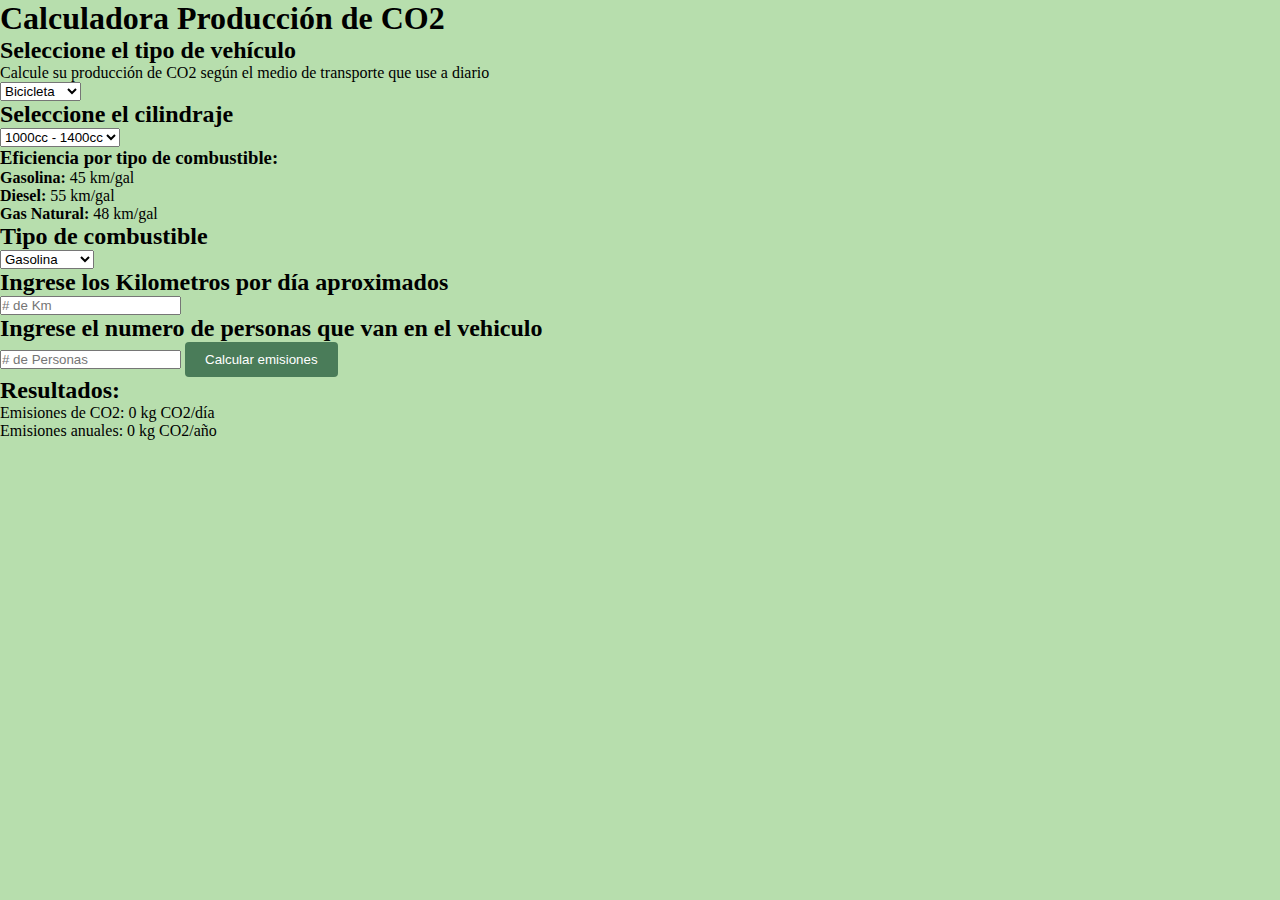
<file: calcul.html>
<!DOCTYPE html>
<html lang="en">
<head>
    <meta charset="UTF-8">
    <meta name="viewport" content="width=device-width, initial-scale=1.0">
    <title>Calculadora de Emisiones CO2</title>
    <link rel="stylesheet" href="css/design.css">
</head>
<body>
    <nav id="menu">
        <ul>
            <li><a href="Home.html">Home</a></li>
            <li><a href="statistics.html">Estadísticas</a></li>
            <li><a href="fuel.html">Combustibles</a></li>
            <li><a href="calculator.html">Calculadora</a></li>
            <li><a href="recomendations.html">Recomendaciones</a></li>
        </ul>
    </nav>

    <section id="calcul1">
        <div id="divcalc1">
            <h1>Calculadora Producción de CO2</h1>
            <form id="kinda">
                <h2>Seleccione el tipo de vehículo</h2>
                <p>Calcule su producción de CO2 según el medio de transporte que use a diario</p>
                <select name="tipodevehiculo" id="vehicleType" required>
                    <option value="veh1">Bicicleta</option>
                    <option value="veh2">Moto</option>
                    <option value="veh3">Automovil</option>
                    <option value="veh4">SUV</option>
                    <option value="veh5">Pick-Up</option>
                    <option value="veh6">Bus</option>
                    <option value="veh7">Metro</option> 
                </select>
                <h2>Seleccione el cilindraje</h2>
                <select name="cilindraje" id="cilindra" onchange="updateFuelEfficiency()" required>
                    <option value="range1">1000cc - 1400cc</option>
                    <option value="range2">1401cc - 1800cc</option>
                    <option value="range3">1801cc - 2500cc</option>
                    <option value="range4">2501cc o más</option>
                    <option value="range5">Eléctrico</option>
                </select>
                
                <div id="fuelEfficiency" class="fuel-info">
                    <h3>Eficiencia por tipo de combustible:</h3>
                    <div class="efficiency-values">
                        <p><strong>Gasolina:</strong> <span id="gasoline-value">45</span> km/gal</p>
                        <p><strong>Diesel:</strong> <span id="diesel-value">55</span> km/gal</p>
                        <p><strong>Gas Natural:</strong> <span id="gas-value">48</span> km/gal</p>
                    </div>
                </div>
                
                <h2>Tipo de combustible</h2>
                <select name="combustible" id="fuelType" required>
                    <option value="fuel1">Gasolina</option>
                    <option value="fuel2">Diesel</option>
                    <option value="fuel3">Gas Natural</option>
                    <option value="fuel4">Eléctrico</option>
                </select>
                
                <h2>Ingrese los Kilometros por día aproximados</h2>
                <input type="number" id="kilometers" placeholder="# de Km" required>
                
                <h2>Ingrese el numero de personas que van en el vehiculo</h2>
                <input type="number" id="passengers" placeholder="# de Personas" required>
                
                <button type="button" onclick="calculateCO2()" class="calculate-btn">Calcular emisiones</button>
                
                <div id="results" class="results-container">
                    <h2>Resultados:</h2>
                    <p>Emisiones de CO2: <span id="co2-result">0</span> kg CO2/día</p>
                    <p>Emisiones anuales: <span id="annual-result">0</span> kg CO2/año</p>
                </div>
            </form>
        </div>
    </section>
    
    <script src="js/calculator.js"></script>
</body>
</html>
</file>
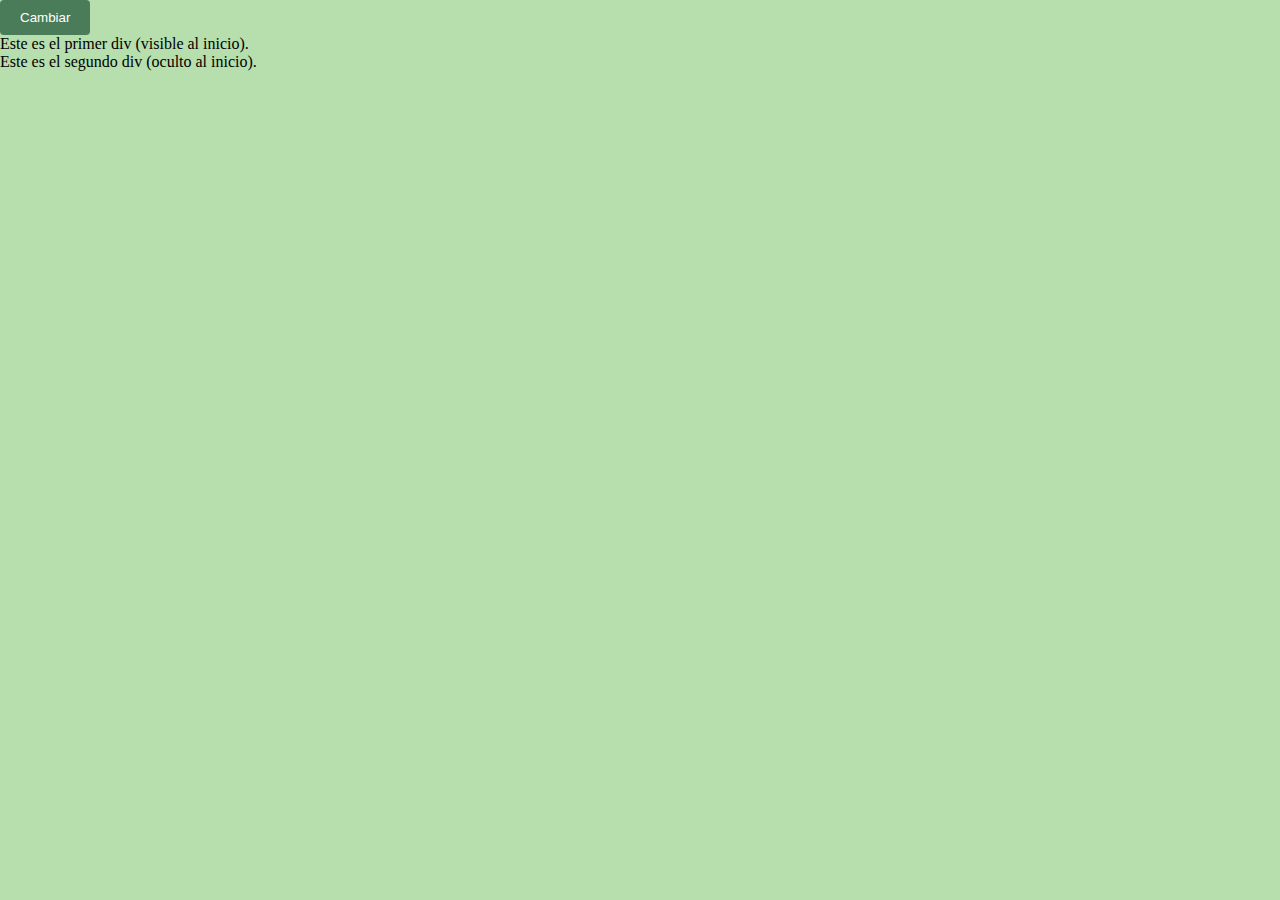
<file: indexhelp.html>
<!DOCTYPE html>
<html lang="en">
<head>
    <meta charset="UTF-8">
    <meta name="viewport" content="width=device-width, initial-scale=1.0">
    <title>CO2 and vehicles🚗</title>
    <link rel="stylesheet" href="css/design.css">
</head>
<body>
    <button onclick="cambiarDivs()">Cambiar</button>
    <div id="div1" class="transicion visible">
        <p>Este es el primer div (visible al inicio).</p>
    </div>
    <div id="div2" class="transicion">
        <p>Este es el segundo div (oculto al inicio).</p>
    </div>
    <script src="js/scripts.js"></script>    
</body>
</html>
</file>
<file: css/design.css>
#maincontent {
    opacity: 0;
    visibility: hidden;
    transition: opacity 0.5s ease, visibility 0.5s ease;
    position: static;
    top: 50%;
    left: 50%;
    transform: none;
    text-align: center;
    font-family: 'Franklin Gothic Medium', 'Arial Narrow', Arial, sans-serif;
    padding: 40px;
    top: auto;
    left: auto;
    margin-top: 50px;
    width: 100%;

}

#welcome {
    position: absolute;
    top: 50%;
    left: 50%;
    transform: translate(-50%,-50%);
    text-align: center;
    font-family: 'Franklin Gothic Medium', 'Arial Narrow', Arial, sans-serif;
    background-color: #b7dead;
    opacity: 1;
    visibility: visible;
    transition: opacity 0.5s ease, visibility 0.5s ease;
}

body{
    background-color: #b7dead;
    transition: opacity 0.5s ease, visibility 0.5s ease;
    opacity: 1;
}

body.fadeout{
    opacity: 0;
}

button {
    padding: 10px 20px;
    background-color: #4a7c59;
    color: white;
    border: none;
    border-radius: 4px;
    cursor: pointer;
    transition: background-color 0.3s;
}

button:hover {
    background-color: #386644;
}

#menu {
    background-color: black;
    padding: 0;
    height: 0;
    overflow: hidden;
    transition: height 0.5s ease, opacity 0.5s ease;
    opacity: 0;
    visibility: hidden;
    text-align: center;
    font-family: 'Franklin Gothic Medium', 'Arial Narrow', Arial, sans-serif;
    position: fixed;
    width: 100vw;
    top: 0;
    left: 0;
    z-index: 9000;
}

#menu.show {
    height: 90px; /* or whatever height you want */
    opacity: 1;
    visibility: visible;
}

#menu li {
    display: inline-block;
    padding: 0 50px;
    line-height: 72px;
    border-radius: 20px;
    
    
}

* {
    margin: 0;
    padding: 0;
    box-sizing: border-box;
}

#menu li a {
  position: relative;
  display: inline-block;
  padding: 0.5em 1em;
  color: white;
  text-decoration: none;
  font-weight: bold;
  transition: color 0.3s ease, box-shadow 0.3s ease;
  font-size: 18px;
  text-transform: uppercase;
}

#menu li a:hover {
  color: black;
  background-color: rgb(255, 255, 255);
  transition: 0.6s;
  box-shadow:
    0 0 8px rgba(255, 255, 255, 0.8),
    0 0 20px rgba(0, 255, 150, 0.6),
    0 0 30px rgba(0, 255, 150, 0.4);
}

#menu li a:active, #menu li a:focus {
  box-shadow:
    0 0 10px rgba(255, 255, 255, 1),
    0 0 25px rgba(0, 255, 150, 0.8);
  transform: scale(1.05);
}

#sec1 {
    opacity: 0;
    visibility: hidden;
    transform: translateX(-50%) scale(0.7);
    transition:
        opacity 0.6s ease,
        transform 0.6s ease,
        visibility 0.6s;

    width: 100vw;
    margin: 0;
    padding: 60px 20px;
    background-color: #eeeeee;
    text-align: center;
    box-sizing: border-box;
    position: relative;
    left: 50%;
    height: 100vh;
    overflow: hidden;
}

#sec1 video {
    position: absolute;
    top: 0;
    left: 0;
    width: 100%;
    height: 100%;
    object-fit: cover;
    z-index: 0;
}

#sec1.show {
    opacity: 1;
    visibility: visible;
    transform: translateX(-50%) scale(1);
}

#sec2 {
    opacity: 0;
    visibility: hidden;
    transform: translateX(-50%) scale(0.7);
    transition:
        opacity 0.6s ease,
        transform 0.6s ease,
        visibility 0.6s;

    width: 100vw;
    margin: 0;
    padding: 60px 20px;
    background-color: #eeeeee;
    color: black;
    text-align: center;
    box-sizing: border-box;
    position: relative;
    left: 50%;
    border-bottom: 6px outset #cccccc; /* visual divider */
    height: 100vh;
    overflow: hidden;
}

#sec2.show {
    opacity: 1;
    visibility: visible;
    transform: translateX(-50%) scale(1);
}

#sec2 video {
    position: absolute;
    top: 0;
    left: 0;
    width: 100%;
    height: 100%;
    object-fit: cover;
    z-index: 0;
}

#sec1 h1 {
  position: relative;
  color: white;
  z-index: 10;
  font-size: 50px;
  font-family: 'Franklin Gothic Medium', 'Arial Narrow', Arial, sans-serif;
  text-align: left;
  max-width: 800px;
  padding: 250px 40px 40px 80px; /* Top, Right, Bottom, Left */
  line-height: 1.2;
  white-space: normal;
  word-wrap: break-word;
  overflow-wrap: break-word;
  text-transform: uppercase;
  transition: fade-in 0.6s;
}

#sec2 h1 {
  opacity: 0;
  transform: translateY(20px);
  transition: opacity 0.6s ease, transform 0.6s ease;
  font-size: 60px;
  color: white;
  position: relative;
  z-index: 10;
  font-family: 'Franklin Gothic Medium', 'Arial Narrow', Arial, sans-serif;
  text-align: left;
  max-width: 600px;
  padding: 250px 40px 40px 80px;
  line-height: 1.2;
  text-transform: uppercase;
}

#sec2 h1.show{
  transform: translateY(0);
  transition: 3s ease;
  opacity: 1;
  visibility: visible;
}
</file>
